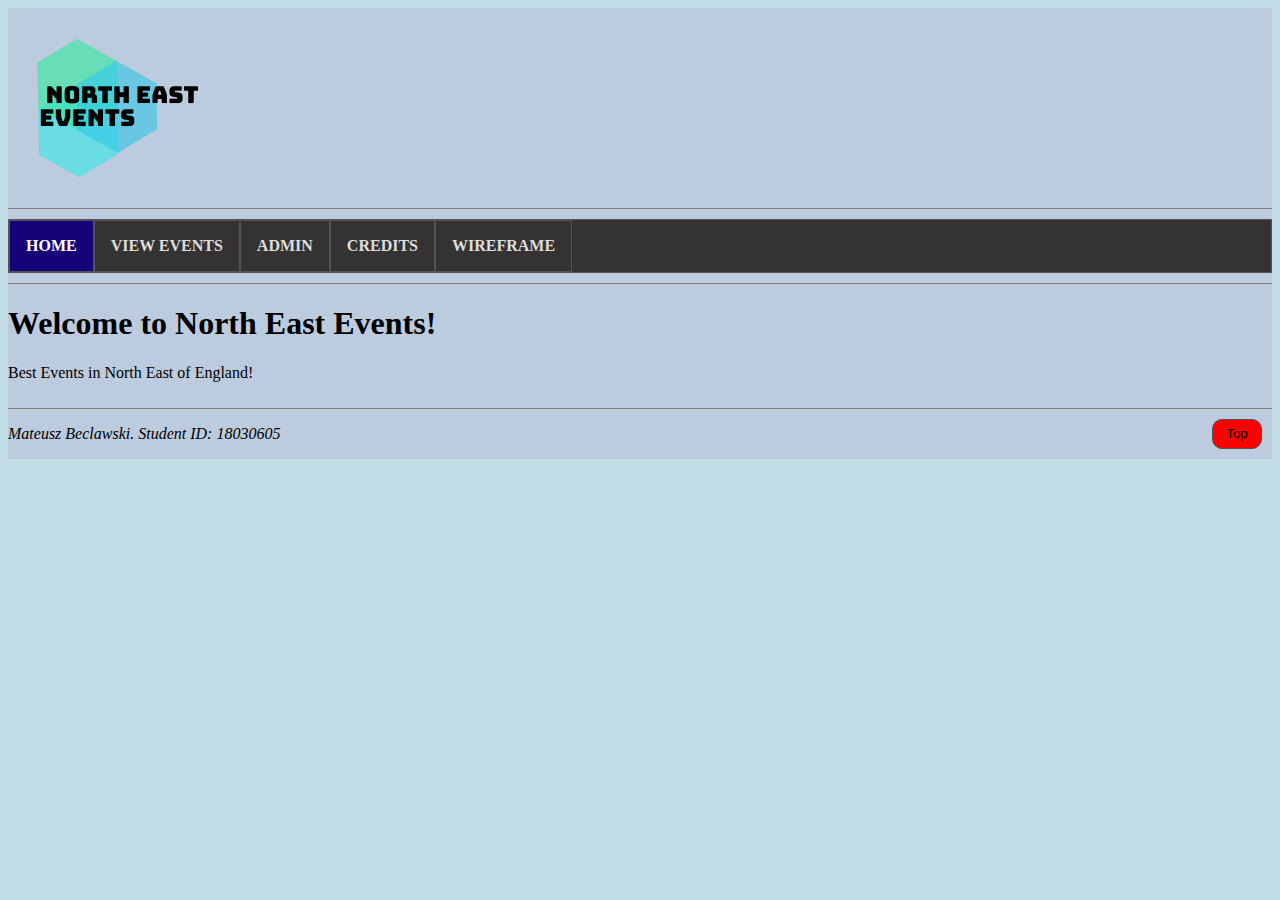
<file: index.html>
<!DOCTYPE html>
<html lang="en">
	<head>
		<meta charset="UTF-8">
		<meta name="description" content="Events in the North East">
		<meta name="author" content="Mateusz Beclawski">
		<link rel="stylesheet" href="css/style.css">
		<link rel="stylesheet" href="https://cdnjs.cloudflare.com/ajax/libs/font-awesome/4.7.0/css/font-awesome.min.css">
		<meta name="viewport" content="width=device-width, initial-scale=1.0">
		<title>North East Events</title>
	</head>
	<body>
		<div class="grid-container">
			<header>
				<a href="index.html"><img id="logo" src="photos/logo.png" alt="logo"></a>
			</header>
			<nav class="navi" id="mNav">
				<ul>
		  			<li><a class="active" href="index.html">HOME</a></li>
		  				<li><a href="events.php">VIEW EVENTS</a></li>
		  				<li><a href="admin.php">ADMIN</a></li>
		  				<li><a href="credits.html">CREDITS</a></li>
		  				<li><a href="wireframe.html">WIREFRAME</a></li>
		  			<li class="icon"><a href="javascript:void(0);" onclick="navFunction()">
    				<i class="fa fa-bars"></i></a></li>
				</ul>
			</nav>
			<main>
				<div>
				<h1>Welcome to North East Events!</h1>
				<p>Best Events in North East of England!</p>
				</div>
			</main>
			<footer>
				<p>Mateusz Beclawski. Student ID: 18030605</p>
				<button id="btop" onclick="window.location.href = '#top';">Top</button>
			</footer>
		</div>
		<script>
			function navFunction() {
 				var a = document.getElementById("mNav");
  				if (a.className === "navi") {
    				a.className += " mobile";
  				} 
  				else {
    				a.className = "navi";
    			}
    		}
		</script>
	</body>
</html>
</file>
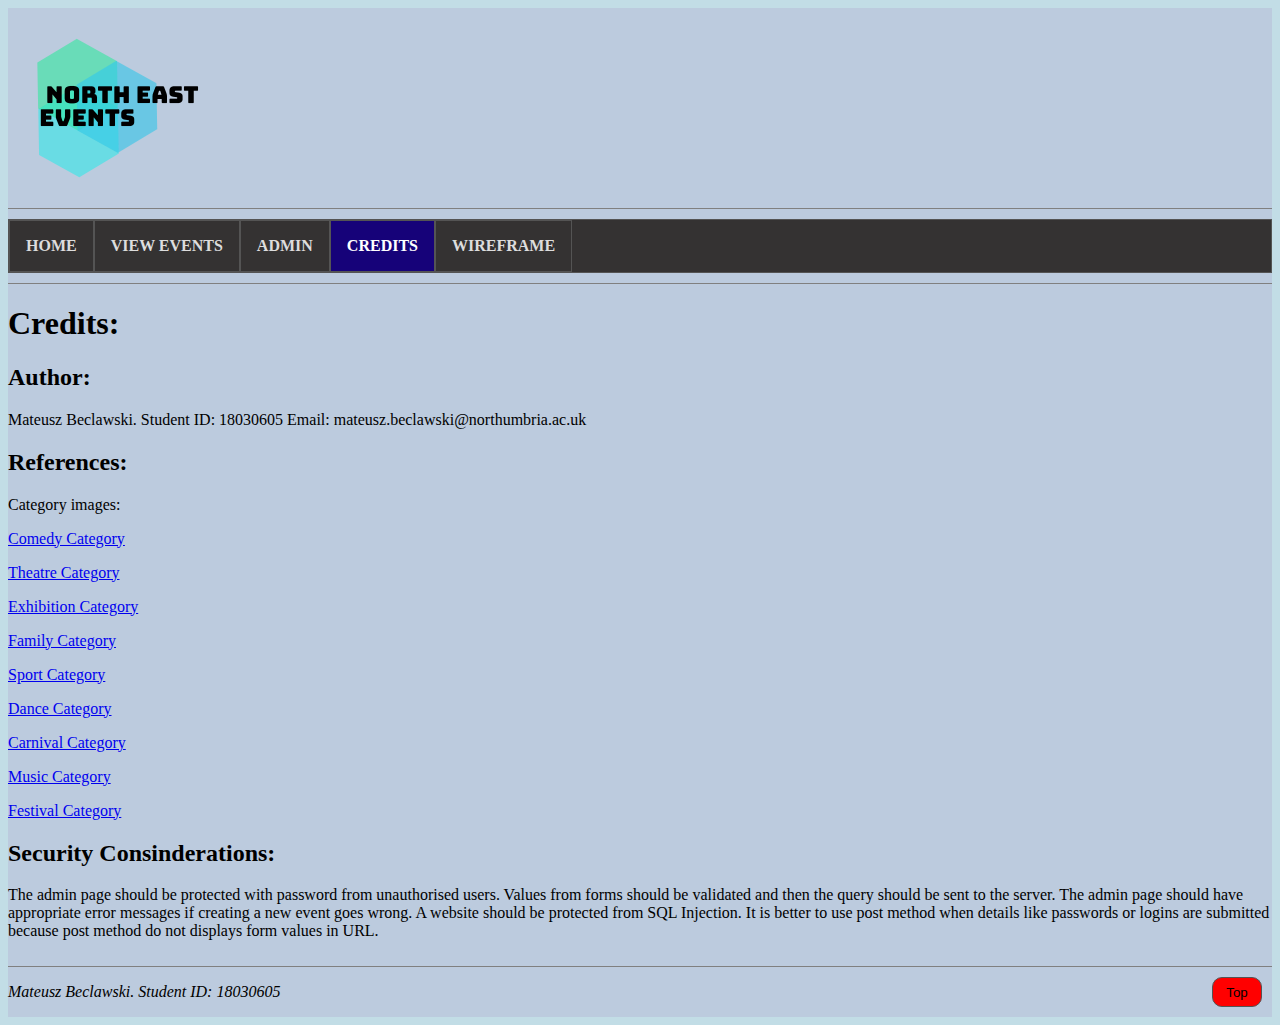
<file: credits.html>
<!DOCTYPE html>
<html lang="en">
	<head>
		<meta charset="UTF-8">
		<meta name="description" content="Events in the North East">
		<meta name="author" content="Mateusz Beclawski">
		<link rel="stylesheet" href="css/style.css">
		<link rel="stylesheet" href="https://cdnjs.cloudflare.com/ajax/libs/font-awesome/4.7.0/css/font-awesome.min.css">
		<meta name="viewport" content="width=device-width, initial-scale=1.0">
		<title>Credits</title>
	</head>
	<body>
		<div class="grid-container">
			<header>
				<a href="index.html"><img id="logo" src="photos/logo.png" alt="logo"></a>
			</header>
			<nav class="navi" id="mNav">
				<ul>
		  			<li><a href="index.html">HOME</a></li>
		  			<li><a href="events.php">VIEW EVENTS</a></li>
		  			<li><a href="admin.php">ADMIN</a></li>
		  			<li><a class="active" href="credits.html">CREDITS</a></li>
		  			<li><a href="wireframe.html">WIREFRAME</a></li>
		  			<li class="icon"><a href="javascript:void(0);" onclick="navFunction()">
    				<i class="fa fa-bars"></i></a></li>
				</ul>
			</nav>
			<main>
				<div>
				<h1>Credits:</h1>
				<h2>Author:</h2>
				<p>Mateusz Beclawski. Student ID: 18030605 Email: mateusz.beclawski@northumbria.ac.uk</p>
				<h2>References:</h2>
				<p>Category images:</p>
				<p></p><a href="https://pixabay.com/photos/microphone-stage-light-show-music-3989881/">Comedy Category</a></p>
				<p></p><a href="https://pixabay.com/photos/florida-state-university-theater-86197/">Theatre Category</a></p>
				<p></p><a href="https://pixabay.com/photos/woman-art-creative-relaxation-girl-1283009/">Exhibition Category</a></p>
				<p></p><a href="https://pixabay.com/photos/family-people-child-smile-2811003/">Family Category</a></p>
				<p></p><a href="https://pixabay.com/photos/jogging-run-sport-jog-sporty-race-2343558/">Sport Category</a></p>
				<p></p><a href="https://pixabay.com/illustrations/cheers-joy-poor-community-204742/">Dance Category</a></p>
				<p></p><a href="https://pixabay.com/photos/eyes-golden-mask-cracks-feathers-1283163/">Carnival Category</a></p>
				<p></p><a href="https://pixabay.com/photos/audience-band-celebration-concert-1867754/">Music Category</a></p>
				<p></p><a href="https://pixabay.com/photos/audience-concert-music-868074/">Festival Category</a></p>
				<h2>Security Consinderations:</h2>
				<p>The admin page should be protected with password from unauthorised users. Values from forms should be validated and then the query should be sent to the server. The admin page should have appropriate error messages if creating a new event goes wrong. A website should be protected from SQL Injection. It is better to use post method when details like passwords or logins are submitted because post method do not displays form values in URL.</p>
				</div>
			</main>
			<footer>
				<p>Mateusz Beclawski. Student ID: 18030605</p>
				<button id="btop" onclick="window.location.href = '#top';">Top</button>
			</footer>
		</div>
		<script>
			function navFunction() {
 				var a = document.getElementById("mNav");
  				if (a.className === "navi") {
    				a.className += " mobile";
  				} 
  				else {
    				a.className = "navi";
    			}
    		}
		</script>
	</body>
</html>
</file>
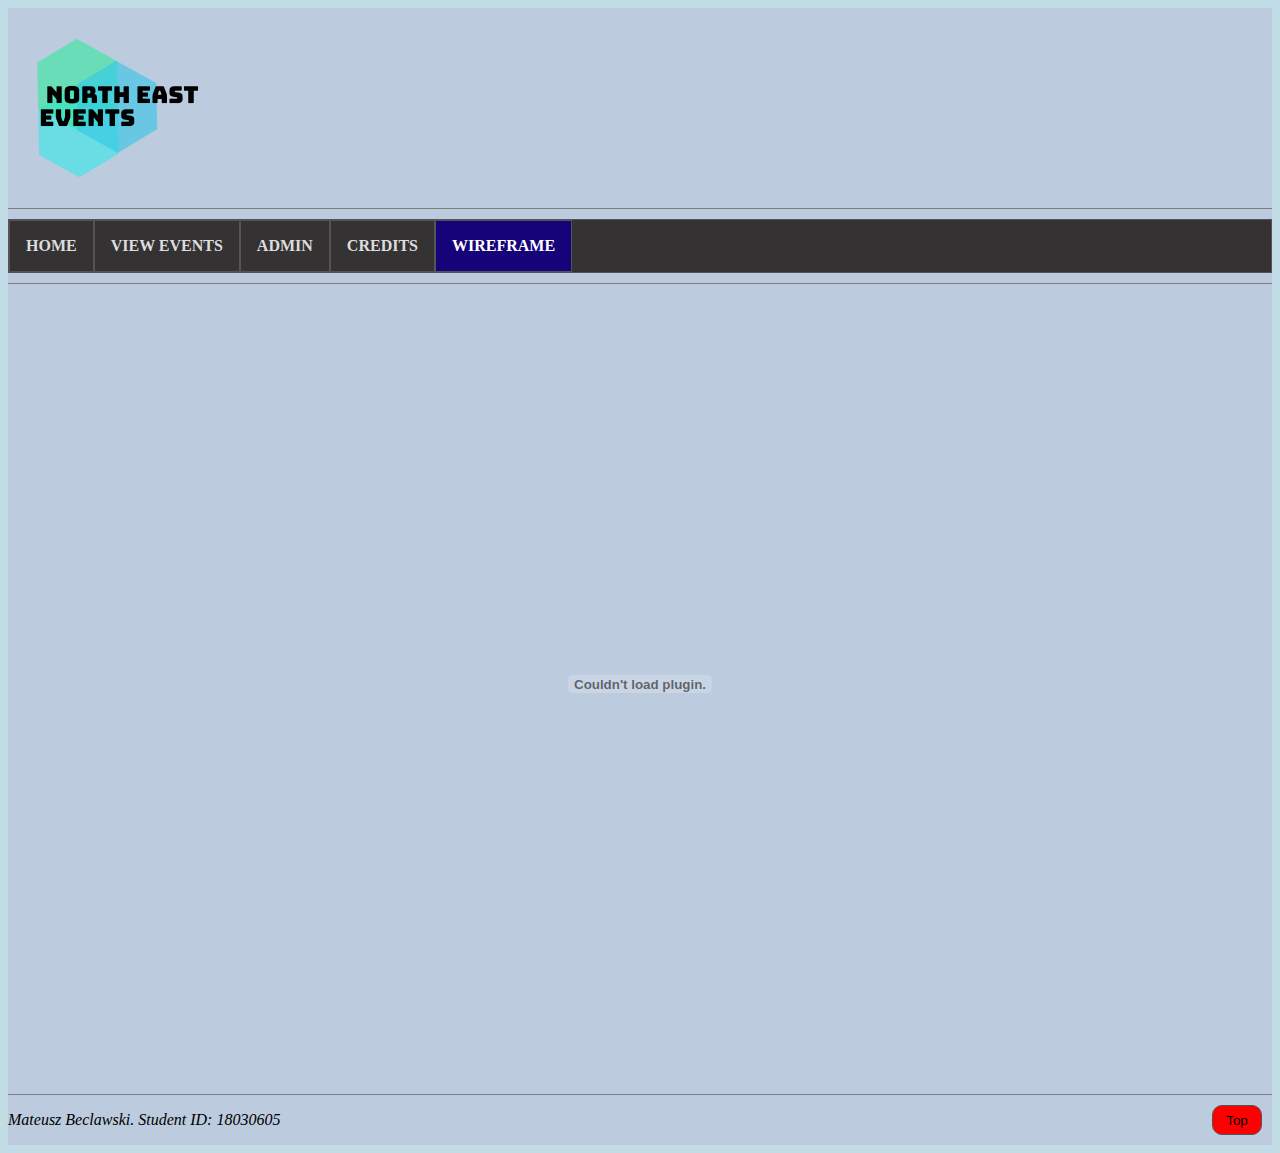
<file: wireframe.html>
<!DOCTYPE html>
<html lang="en">
	<head>
		<meta charset="UTF-8">
		<meta name="description" content="Events in the North East">
		<meta name="author" content="Mateusz Beclawski">
		<link rel="stylesheet" href="css/style.css">
		<link rel="stylesheet" href="https://cdnjs.cloudflare.com/ajax/libs/font-awesome/4.7.0/css/font-awesome.min.css">
		<meta name="viewport" content="width=device-width, initial-scale=1.0">
		<title>Wireframe</title>
	</head>
	<body>
		<div class="grid-container">
			<header>
				<a href="index.html"><img id="logo" src="photos/logo.png" alt="logo"></a>
			</header>
			<nav class="navi" id="mNav">
				<ul>
		  			<li><a href="index.html">HOME</a></li>
		  			<li><a href="events.php">VIEW EVENTS</a></li>
		  			<li><a href="admin.php">ADMIN</a></li>
		  			<li><a href="credits.html">CREDITS</a></li>
		  			<li><a class="active" href="wireframe.html">WIREFRAME</a></li>
		  			<li class="icon"><a href="javascript:void(0);" onclick="navFunction()">
    				<i class="fa fa-bars"></i></a></li>
				</ul>
			</nav>
			<main>
			<embed id="wireframe" src="wireframe.pdf" type="application/pdf">
			</main>
			<footer>
				<p>Mateusz Beclawski. Student ID: 18030605</p>
				<button id="btop" onclick="window.location.href = '#top';">Top</button>
			</footer>
		</div>
		<script>
			function navFunction() {
 				var a = document.getElementById("mNav");
  				if (a.className === "navi") {
    				a.className += " mobile";
  				} 
  				else {
    				a.className = "navi";
    			}
    		}
		</script>
	</body>
</html>
</file>
<file: css/style.css>
body {
  background-color: #c2dde6;
}
p {
  font-family: "Times New Roman", Times, serif;
}
ul {
  list-style-type: none;
  margin: 0;
  padding: 0;
  overflow: hidden;
  background-color: #343232;
  border: 1px solid #545454;
}

li a {
  display: block;
  color: #DDDDDD;
  text-align: center;
  padding: 16px;
  font-weight: bold;
  text-decoration: none;
}

li {
  float: left;
  border: 1px solid #545454;
}

li a:hover {
  background-color: #555;
  color: white;
}

li a.active {
  background-color: #160279;
  color: white;
}
li.icon {
  display: none;
}
@media screen and (max-width: 600px) {
  .navi li:not(:first-child) {
    display: none;
  }

  .navi li.icon {
    float: right;
    display: block;
  }
}
@media screen and (max-width: 600px) {
  .navi.mobile {
    position: relative;
  }
  .navi.mobile li.icon {
    position: absolute;
    right: 0;
    top: 0;
  }
  .navi.mobile li {
    float: none;
    display: block;
    text-align: left;
  }
}
.grid-container {
  display: grid;
  grid-template-areas:
    'header header header header header header'
    'menu menu menu menu menu menu'
    'main main main main main main'
    'footer footer footer footer footer footer';
  grid-gap: 10px; 
  /*padding: 10px;*/
  background-color: #bccbde;
}

nav {
  grid-area: menu;
}
main {
  grid-area: main;
  display: flex;
  flex-direction: row;
  flex-wrap: wrap;
  border-top: 1px solid grey;  
}

header {
  grid-area: header;
  border-bottom: 1px solid grey;
}

footer {
  border-top: 1px solid grey;
  grid-area: footer;
  font-style: italic;
  display: flex;
  flex-direction: row;
}

#logo {
  float: left;
}

.event {
  font-family: Arial;
  border-radius: 10px;
  float: left;
  max-width: 300px;
  max-height: 800px;
  border: 10px solid #1561ad;
  padding: 40px;
  margin-bottom: 10px;
  margin-top: 10px;
  margin-right: auto;
  margin-left: auto;
  background-color: #fa625f;
}

.eimg {
  width: 100%;
  height: 30%;
  border-radius: 10px;
}
#catimg{
  width: 20%;
  height: 20%;
  border-radius: 10px;
}
#wireframe {
  width: 100%;
  height: 800px;
}

#btop {
  background-color: red;
  border: 1px solid #545454;
  margin: 10px;
  border-radius: 10px;
  width: 50px; 
  height: 30px;
  cursor: pointer;
  margin-left: auto;
}
.rfield{
  color: red;
}
</file>
